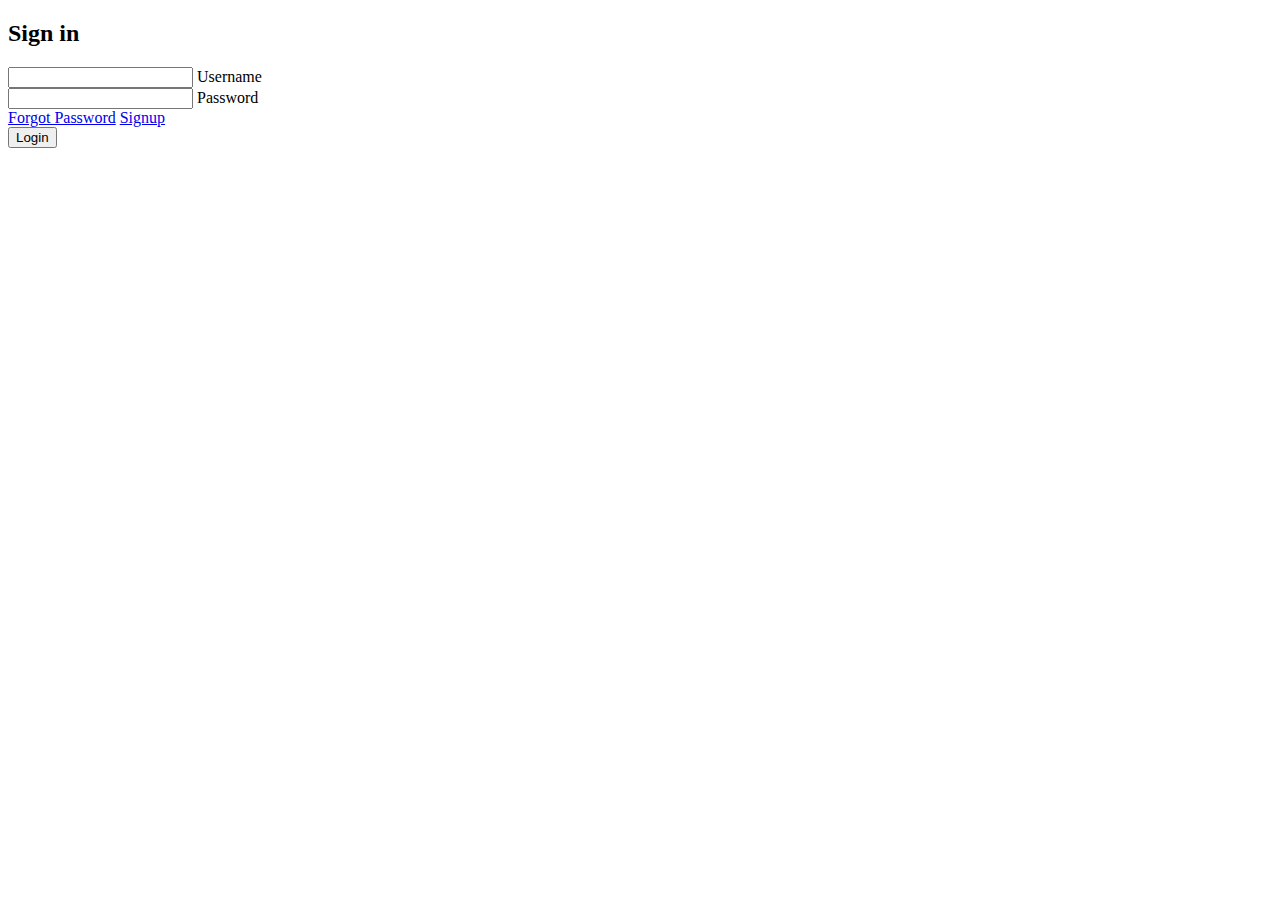
<file: login.html>
<!DOCTYPE html>
<html lang="en">
<head>
    <meta charset="UTF-8">
    <title>Animated Login Form 02</title>
    <link re="stylesheet" href="loginStyle.css">
    </head>
    <body>
        <div class="box">
            <form>
                <h2>Sign in</h2>
                <div class="inputBox">
                <input type="text" reruired="required">
                <span>Username</span>
                <i></i>
                </div>
            </div class="inputBox">
            <input type="password" required="required">
            <span>Password</span>
            <i></i>
                </div>
                <div class ="links">
                    <a href="#">Forgot Password</a>
                    <a href="#">Signup</a>
                </div>
                <input type="submit" value="Login">
            </form>
        </div>
    </body>
</html>
</file>
